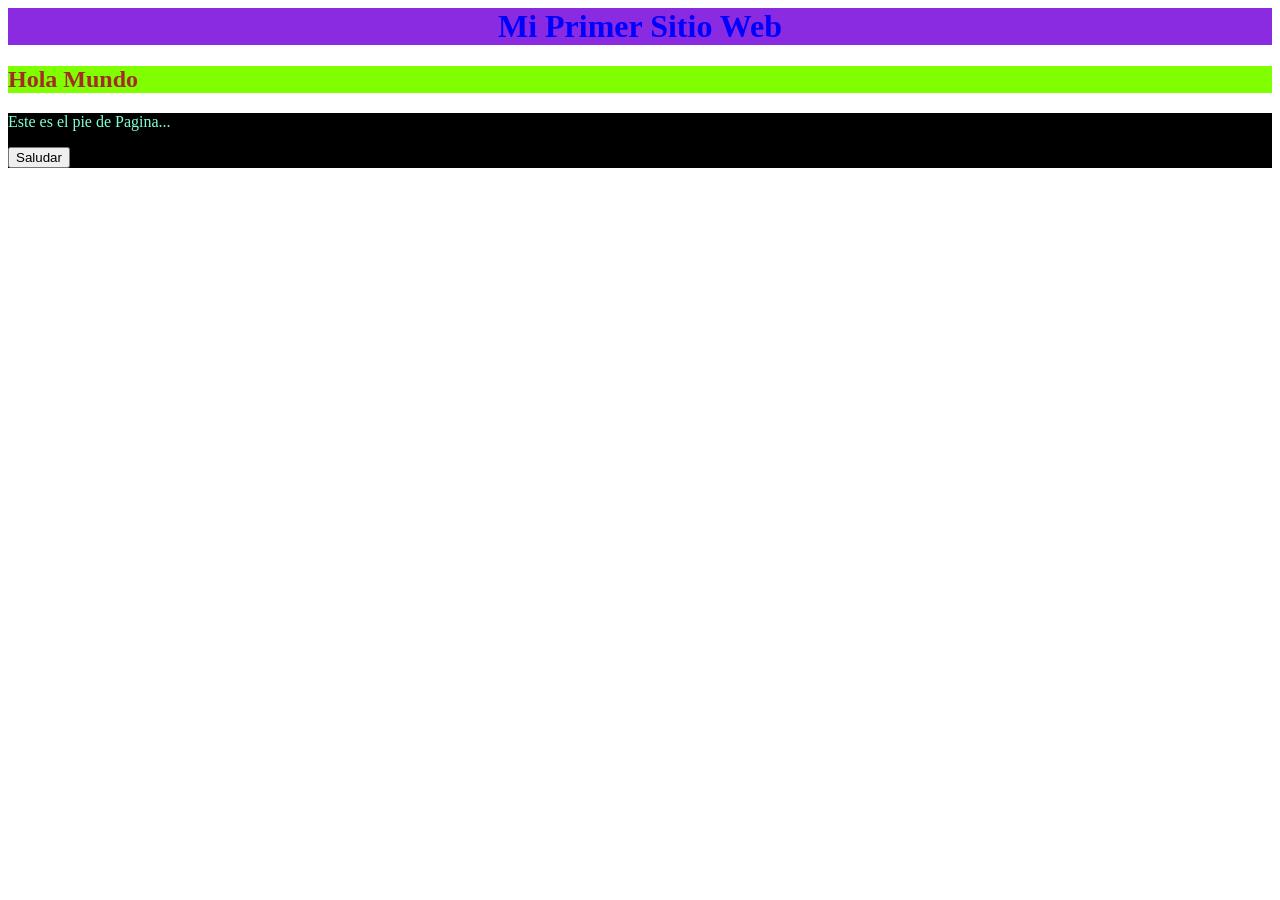
<file: 01_Hola_Mundo/index.html>
<html>
<head> 
    <title>Mi Primer Sitio</title>
    <link rel="stylesheet" href="static/css/style.css">
</head>
<body>
    <header>
        <h1>Mi Primer Sitio Web</h1>
    </header>
    <main>
        <h2>Hola Mundo</h2>
    </main>
    <footer>
        <p>Este es el pie de Pagina...</p>
        <button onclick="Saludar()">Saludar</button>
    </footer>
    <script src="static/js/script.js"></script>
</body>
</html>
</file>
<file: 01_Hola_Mundo/static/css/style.css>
/* Esto es un Comentario */
header {
    text-align: center;
    background-color: blueviolet; /* Este es el color de fondo */
}
header:hover {
    background-color: cadetblue;
}
main {
    background-color: chartreuse;
}
main:hover {
    background-color: chocolate;
}
footer {
    background-color: black;
}
footer:hover {
    background-color: greenyellow;
}
h1 {
    color:blue; /* Este es el color del texto */
}
h2 {
    color: brown;
}
p {
    color: aquamarine;
}
</file>
